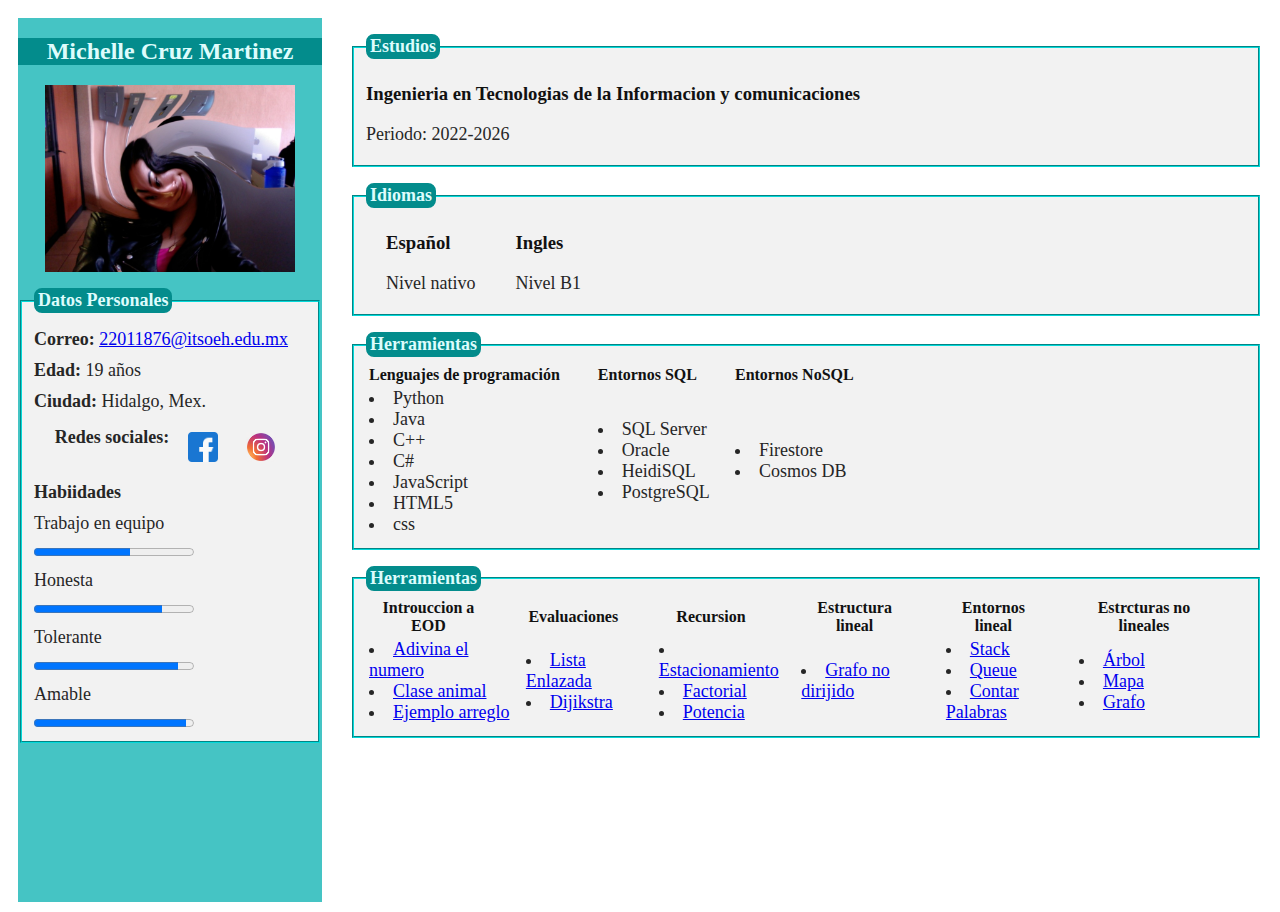
<file: index.html>
<html lang="es">

<head>
    <meta charset="UTF-8">
    <meta name="viewport" content="width=device-width, initial-scale=1.0">
    <link rel="stylesheet" href="style/style.css">
    <title>Curriculum</title>
    <script type="text/javascript">
        function popUp(URL) {
            window.open(URL, 'Nombre de la ventana', 'toolbar=0,scrollbars=0,location=0,statusbar=0,menubar=0,resizable=1,width=600,height=400,left = 390,top = 50');
        }
    </script>
    <script>

    </script>

</head>

<body>
    <!-- Esto es un cometario seccion-->
    <section id="presentacion">
        <H2>Michelle Cruz Martinez</H2>
        <div class="perfil">
           <img class="perfil" src="resources/michi.jpg" alt="Fotografía de Michelle Cruz Martinez"/>
        </div>

        <fieldset>
            <legend><strong>Datos Personales</strong></legend>

            <p><strong>Correo:</strong> <a href="22011876@itsoeh.edu.mx">22011876@itsoeh.edu.mx</a> </p>
            <p><strong>Edad:</strong> 19 años</p>
            <p><strong>Ciudad:</strong> Hidalgo, Mex.</p>

            <section class="redes">
            <p><strong>Redes sociales:</strong></p>
            
                <a href="https://www.facebook.com/michelle.cm39750?mibextid=9R9pXO/" target="_blank">
                    <img src="resources/redes/facebook.png" width="30" alt="@michellecruzmartinez" />
                </a>
                <a title="Instagram" href="https://instagram.com/michellemtz.21?igshid=MTk0NTkyODZkYg==" target="_blank">
                    <img src="resources/redes/ig.png" width="30" alt="michelle-cruz-martinez" />
                </a>
            </section>
            <section class="Habiidades">
                <p><strong>Habiidades</strong></p>
                <p>Trabajo en equipo</p>
                <progress value="60" max="100"></progress> 
                <p>Honesta</p>
                <progress value="80" max="100"></progress>
                <p>Tolerante</p>
                <progress value="90" max="100"></progress>
                <p>Amable</p>
                <progress value="95" max="100"></progress>
            </section>
        </fieldset>
    </section>
    <!-- Esto es un cometario seccion-->
    <section id="contenido">
        <fieldset>
            <legend><strong>Estudios</strong></legend>
            <h3>Ingenieria en Tecnologias de la Informacion y comunicaciones</h3>
            <p>Periodo: 2022-2026</p>
            
            
        </fieldset>

        <fieldset>
            <legend><strong>Idiomas</strong></legend>
            <div id="idioma">
                <div class="col">
                    <h3>Español</h3>
                    <p>Nivel nativo</p>
                </div>
                <div class="col">
                    <h3>Ingles</h3>
                    <p>Nivel B1</p>
                </div>
               

            </div>
        </fieldset>

        <fieldset>
            <legend><strong>Herramientas</strong></legend>
            <table>
                <tr>
                    <th scope="col"><strong>Lenguajes de programación</strong></th>
                    <th scope="col"><strong>Entornos SQL</strong></th>
                    <th scope="col"><strong>Entornos NoSQL</strong></th>
                </tr>

                <tr>
                    <td>
                        <li>Python</li>
                        <li>Java</li>
                        <li>C++</li>
                        <li>C#</li>
                        <li>JavaScript</li>
                        <li>HTML5</li>
                        <li>css</li>
                    </td>

                    <td>
                        <li>SQL Server</li>
                        <li>Oracle</li>
                        <li>HeidiSQL</li>
                        <li>PostgreSQL</li>
                    </td>

                    <td>
                        <li>Firestore</li>
                        <li>Cosmos DB</li>
                    </td>                    

                </tr>

            </table>
        </fieldset>

        <fieldset>
            <legend><strong>Herramientas</strong></legend>
            <table>
                <tr>
                    <th scope="col"><strong>Introuccion a EOD</strong></th>
                    <th scope="col"><strong>Evaluaciones</strong></th>
                    <th scope="col"><strong>Recursion</strong></th>
                    <th scope="col"><strong>Estructura lineal</strong></th>                                    
                    <th scope="col"><strong>Entornos lineal</strong></th>
                    <th scope="col"><strong>Estrcturas no lineales</strong></th>

                   


                </tr>

                <tr>
                    <td>
                        <li><a  href="javascript:popUp('adivinanumero.html')">Adivina el numero</a></li>
                        <li><a  href="javascript:popUp('animal.html')">Clase animal</a></li>
                        <li><a  href="javascript:popUp('arreglo.html')">Ejemplo arreglo</a></li>
                    </td>

                    <td>                      
                        <li><a  href="javascript:popUp('linkedlist.html')">Lista Enlazada</a></li>
                        <li><a  href="javascript:popUp('Dijikstra.html')">Dijikstra</a></li>
                    </td>

                    <td>
                        <li><a  href="javascript:popUp('estacionamiento.html')">Estacionamiento</a></li>
                        <li><a  href="javascript:popUp('factorial.html')">Factorial</a></li>
                        <li><a  href="javascript:popUp('potencia.html')">Potencia</a></li>
                    </td>

                    <td>                                     
                        <li><a  href="javascript:popUp('UndirectedGraph.html')">Grafo no dirijido</a></li>

                    </td>

                    <td>
                        
                       <li><a  href="javascript:popUp('Stack.html')">Stack</a></li>
                        <li><a  href="javascript:popUp('Queue.html')">Queue</a></li>
                        <li><a  href="javascript:popUp('CountWords.html')">Contar Palabras</a></li>                      
                    </td>

                    <td>                                        
                        <li><a  href="javascript:popUp('TreeSearch.html')">Árbol</a></li> 
                        <li><a  href="javascript:popUp('CountWords.html')">Mapa</a></li> 
                        <li><a  href="javascript:popUp('UndirectGraph.html')">Grafo</a></li> 
                    </td>


                </tr>

            </table>
        </fieldset>


    </section>

</body>
</html>
</file>
<file: style/style.css>
h2{
  font-family: Verdana;
  color: #ddfcfc;
  text-align: center;
  background-color: #038C8C;
}

h3{
  font-family: Verdana;
  color: #111111;
}

p{
  font-family: Verdana;
  color: #262626;
  font-size: large;
}

li{
  font-family: Verdana;
  color: #262626;
  font-size: large;
}

th{
  padding-right: 35px;
}

th{
  font-family: Verdana;
  color: #111111;
}

fieldset{
  border-color: #04D9D9;
  margin-top: 1em;
  background-color: #F2F2F2;
}

legend{
  border:2px solid #038C8C;
  font-family: Verdana;
  border-radius:8px;
  font-size: large;
  color: #ddfcfc;
  background-color: #038C8C;
}

#presentacion{
  margin: 10px;
  width: 19em;
  float: left;
  height: 100%;
  background-color: #45C4C4;
}

#contenido { 
  margin: 10px;
  width: calc(100% - 22em);
  float: right;
}

.col{
  padding: 0px 10px;
  margin: 0px 10px;
}

#idioma{
  display: flex;
}

.redes{
  display: flex;
  justify-content: center;
}

.habilidades{
  display: flex;
  justify-content: center;
}

.perfil{
  display: flex;
  justify-content: center;
}

.redes a{
  margin: 10px 14px;
  top: 50%;
}

.redes p{
  display: block;
  margin: 5px;
}

p{
  margin: 10px 0px;
}

img.perfil {
  width: 250px;
  justify-content: center;
}
</file>
